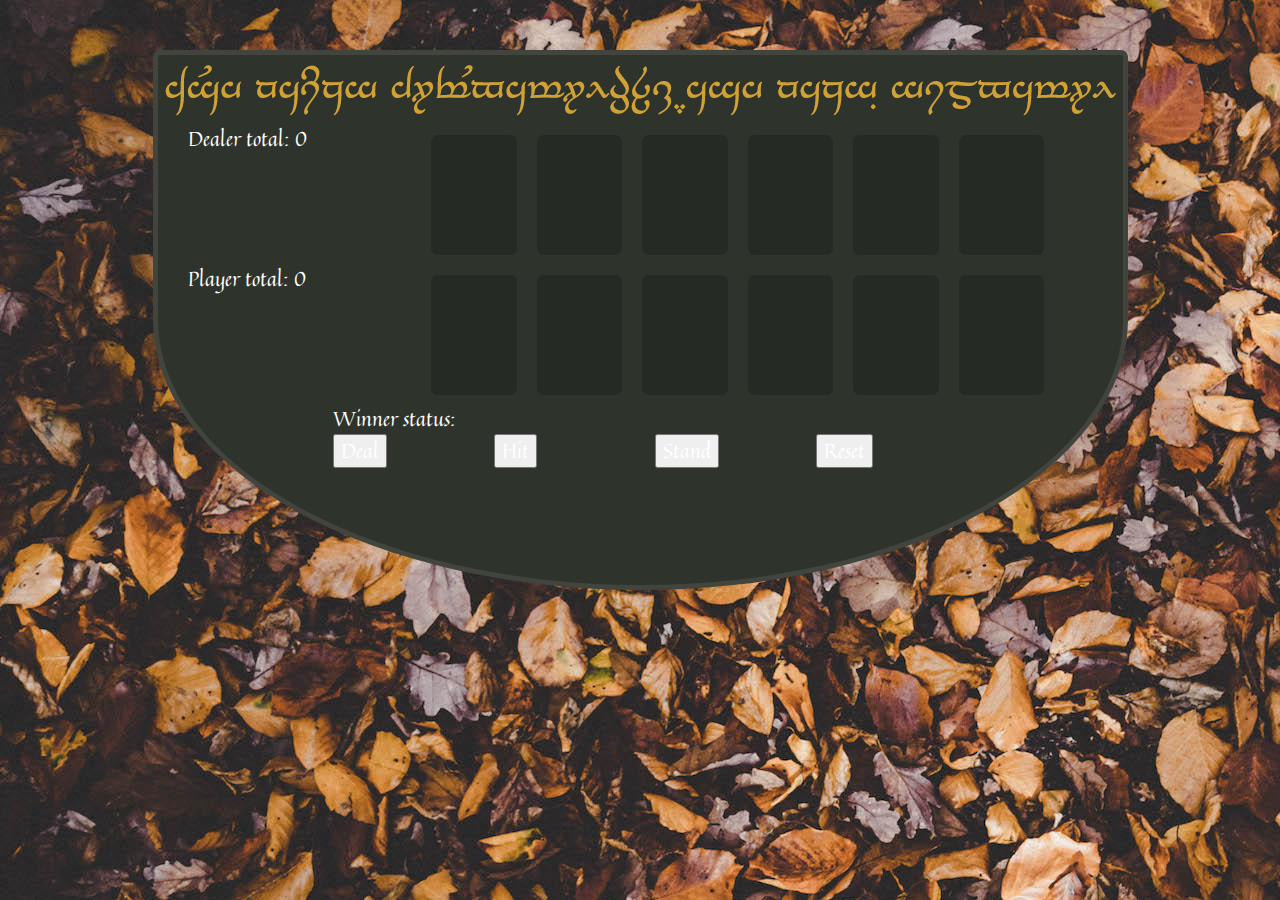
<file: index.html>
<!DOCTYPE html>
<html>
<head>
	<title>Elven Blackjack</title>
	
	<link rel="stylesheet" type="text/css" href="css/bootstrap.min.css">
	<link rel="stylesheet" type="text/css" href="css/styles.css">
	<link href="https://fonts.googleapis.com/css?family=Quintessential" rel="stylesheet">
	<script type="text/javascript" src="js/jquery.min.js"></script>
	<script type="text/javascript" src="js/scripts.js"></script>
	

</head>
<body>

<div class="container">
	<div class="row">
		<!-- TABLE ELEMENT -->
		<div class="the-table col-sm-10 col-sm-offset-1">
			<!-- DEALER ELEMENT -->
			<div class="row">
				<div class="col-sm-12 dealer-hand-wrapper">
					<!-- DEALER TOTAL -->
					<div class="col-sm-3 dealer-total">
						Dealer total: <span class="dealer-total-number">0</span>

					</div>
					<div class="col-sm-9 dealer-cards">
					</div>
				</div>
			</div>

			<!-- PLAYER ELEMENT -->
			<div class="row">
				<div class="col-sm-12 player-hand-wrapper">
					<!-- PLAYER TOTAL -->
					<div class="col-sm-3 player-total">
						Player total: <span class="player-total-number">0</span>
					</div>
					<div class="col-sm-9 player-cards">
					</div>
				</div>
			</div>

			<div class="row">
				<div class="col-sm-8 col-sm-offset-2 message">
						Winner status: <span id="message-alert"></span>
				</div>
			</div>
			<div class="row button-wrapper">
				<div class="col-sm-1 col-sm-offset-2">
						<button class="deal-button btn-elv">Deal</button>
				</div>
				<div class="col-sm-1 col-sm-offset-1">
						<button class="hit-button btn-elv">Hit</button>
				</div>
				<div class="col-sm-1 col-sm-offset-1">
						<button class="stand-button btn-elv">Stand</button>
				</div>
				<div class="col-sm-1 col-sm-offset-1">
						<button class="reset-button btn-elv">Reset</button>
				</div>
			</div>

		</div>
	</div>

</div>

</body>
</html>
</file>
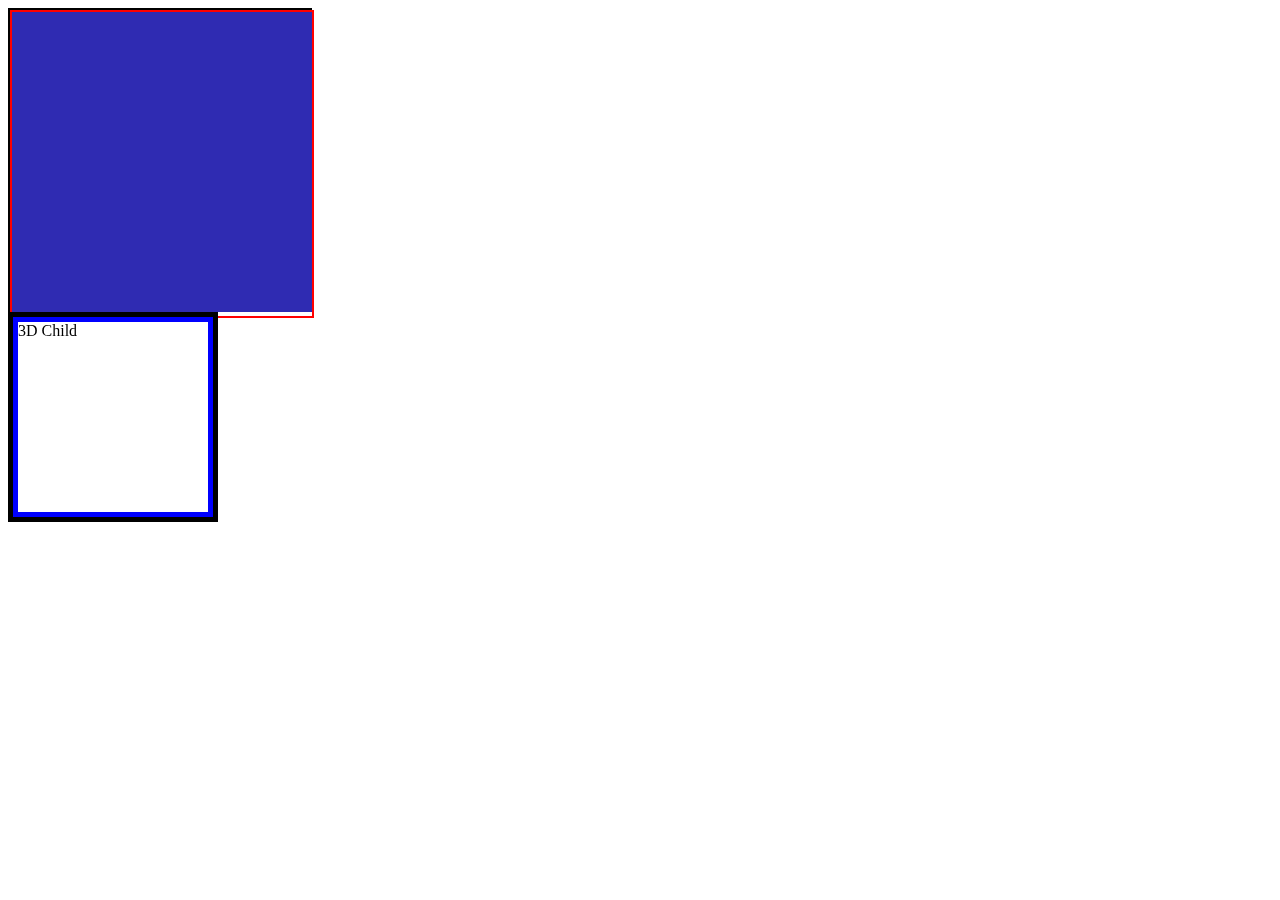
<file: card-flip.html>
<!DOCTYPE html>
<html>
<head>
	<title></title>
	<link rel="stylesheet" type="text/css" href="css/card-flip.css">
	<script src="https://ajax.googleapis.com/ajax/libs/jquery/3.1.1/jquery.min.js"></script>
	<script type="text/javascript">
	$(document).ready(function(){

		$('#threeDChild').click(function(){
			$(this).toggleClass('flip');
		})



		$('.face-holder').click(function(){
			$(this).toggleClass('flip');
		})


	})
	</script>
</head>
<body>

	<!-- overall container to amke a 3d space for its children -->
	<div class="card">
		<!-- inner container that will hold both divs, which will be back to back -->
		<!-- this will be able to play in 3d -->
		<div class="face-holder">
			<div class="card-front">
				<img src="images/mrbase_300px.png" alt="">
			</div>
			<div class="card-back">
				<img src="images/bluesq.png" alt="">
			</div>
		</div>
	</div>






<!-- -->
	<div id="parent">
		<div id="threeDChild">3D Child</div>
	</div>


</body>
</html>
</file>
<file: css/styles.css>
.the-table{
	background-image: url("../images/elvish_table_details.png");
	background-repeat: no-repeat;
	background-color:  #2E332B;
	border: 5px solid #41453E;
	border-radius: 7px 7px 50% 50%;
	margin-top: 50px;
	padding-top:  70px;
	height: 540px;
}

.card{
	height:  120px;
	background-color:  #262A24;
	/* background-image: url("../images/deck.png"); */
	/* margin-left: -50px; */
	color:  black;
	margin:  10px;
	width: 85.5px;
	height: 120px;
	border-radius: 7px;
	overflow: hidden;

}

.card img{
	height: 100%;
	margin-left: -15px;
}

.btn{
	width: 100px;
	font-size: 1em;
}

body{
	color: white;
	background-image: url("../images/bg3.jpg");
	font-family: 'Quintessential', cursive;
	font-size: 20px;
}

.margin-top{
	margin-top: 45px;
}
</file>
<file: css/card-flip.css>
#parent{
	height: 200px;
	width: 200px;
	border: 5px solid black;
	perspective: 200px;
	transition: all 3s;
}

#threeDChild{
	border: 5px solid blue;
	transition: all 2s;
	height: 190px;
	width: 190px;
}

#parent.flip{
	perspective: 100px;
}

#threeDChild.flip{
	transform: rotateY(180deg);

}


/* The parent which is a 3d space */
.card{
	height: 300px;
	width: 300px;
	border: 2px solid black;
	perspective: 300px;

}

.face-holder{
	height: 300px;
	width: 300px;
	position: relative;
	transition: all 2s;
	transform-style: preserve-3d;
}

/* the actual face of the card and face of the back need a 3d space */
.card-front, .card-back{
	/* abs so they are on to of each other */
	position: absolute;
	top:  0;
	left: 0;
	border: 2px red solid;
	backface-visibility: hidden;

}

.card-front{
	transform: rotateY(180deg);
}

.card-back{

}

.flip{
	transform: rotateY(-180deg);
}
</file>
